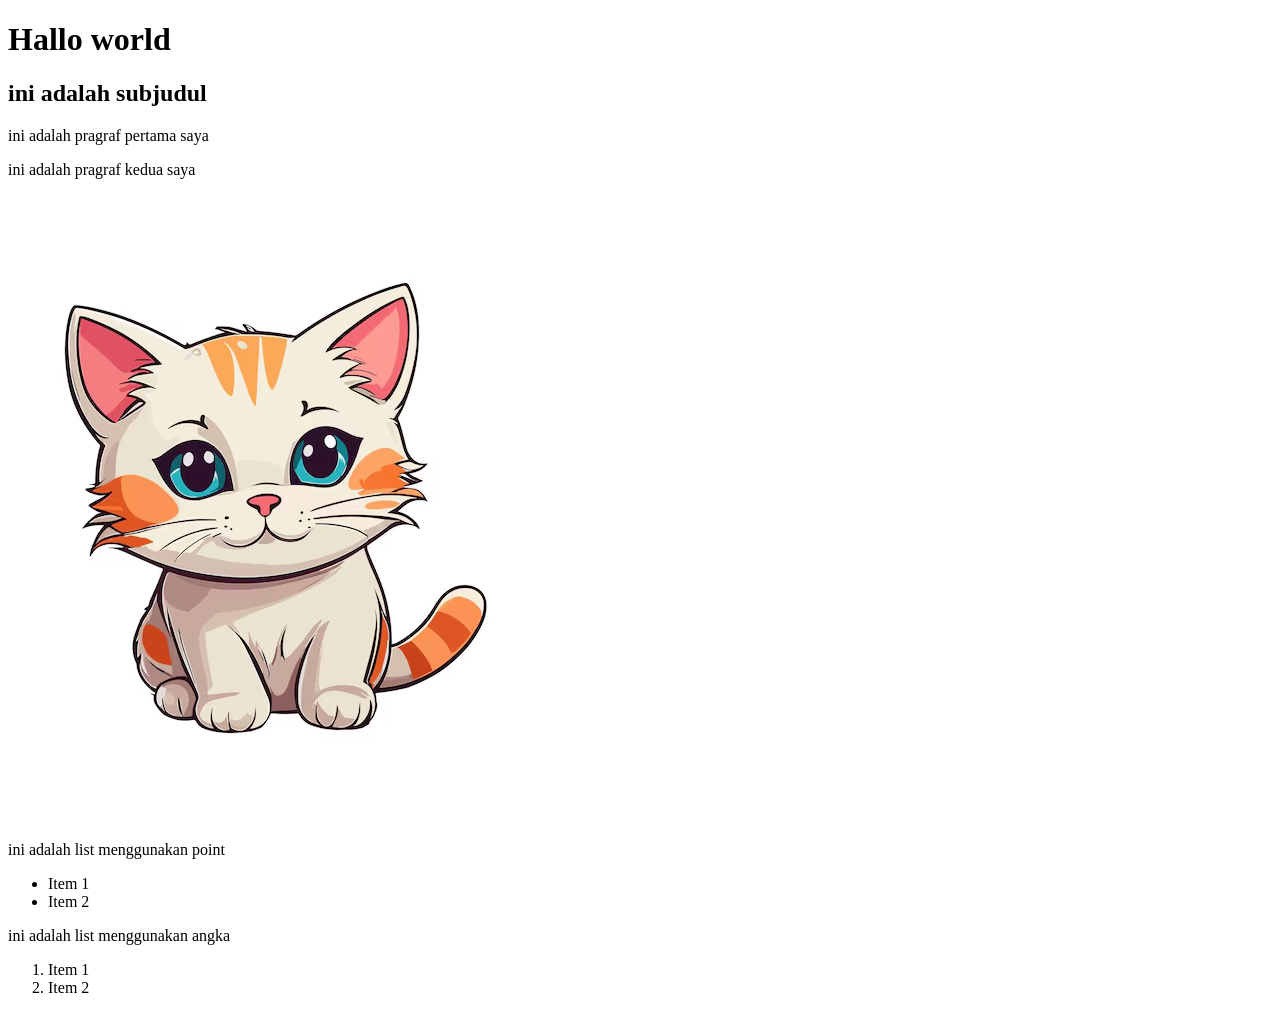
<file: index.html>
<!DOCTYPE html>
<html lang="en">
<head>
    <meta charset="UTF-8">
    <meta name="viewport" content="width=device-width, initial-scale=1.0">
    <title>Praktikum 2</title>
</head>
<body>
    <h1>Hallo world</h1>
    <h2>ini adalah subjudul</h2>
    <p>ini adalah pragraf pertama saya</p>
    <p>ini adalah pragraf kedua saya</p>

      <img src="/kuceng.avif" alt="">

    <p>ini adalah list menggunakan point</p>

    <ul>
        <li>Item 1 </li>
        <li> Item 2 </li>
    </ul>

      
    <p>ini adalah list menggunakan angka</p>

    <ol>
        <li>Item 1 </li>
        <li> Item 2 </li>
    </ol>


    
   
</body>
</html>
</file>
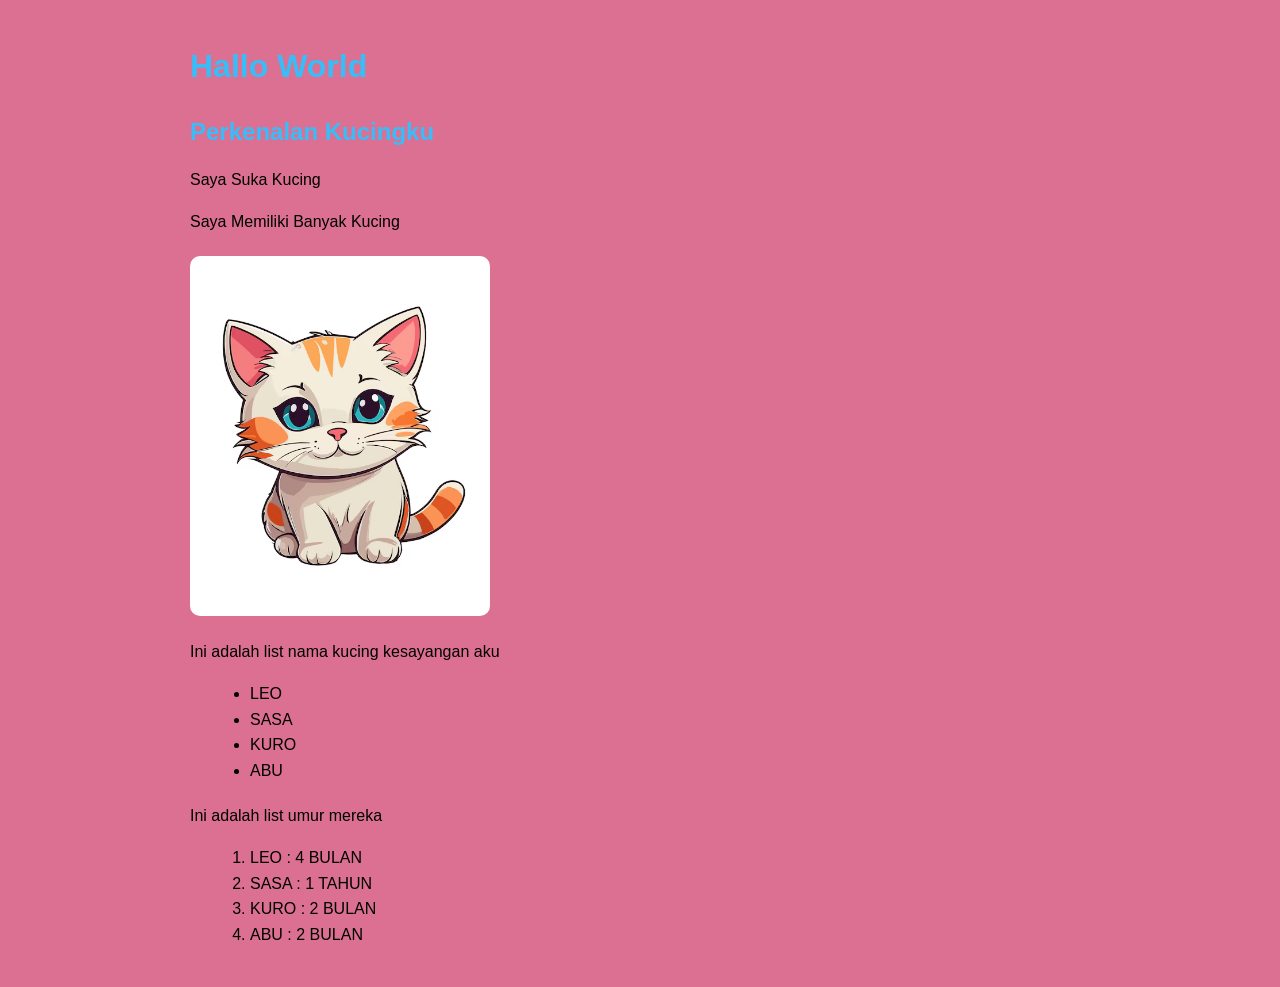
<file: Praktikum2/tugas2.html>
<!DOCTYPE html>
<html lang="en">
<head>
    <meta charset="UTF-8">
    <meta name="viewport" content="width=device-width, initial-scale=1.0">

    <!-- External CSS -->
    <link rel="stylesheet" href="style.css">

    <title>Praktikum 2</title>

    <!-- Internal CSS -->
    <style>
        h2 {
            margin-bottom: 10px;
        }

         kuceng.avif {
            max-width: 300px;
            height: auto;
            border-radius: 10px;
        }
    </style>

</head>
<body>

    <!-- Inline CSS -->
    <h1 style="color: #38bdf8;">Hallo World</h1>

    <h2>Perkenalan Kucingku</h2>

    <p>Saya Suka Kucing </p>
    <p>Saya Memiliki Banyak Kucing</p>

    <img class="img" src="/kuceng.avif" alt="gambar kucing">

    <p>Ini adalah list nama kucing kesayangan aku</p>

    <ul>
        <li>LEO</li>
        <li>SASA</li>
        <li>KURO</li>
         <li>ABU</li>
    </ul>

    <p>Ini adalah list umur mereka</p>

    <ol>
        <li>LEO : 4 BULAN</li>
        <li>SASA : 1 TAHUN</li>
        <li>KURO : 2 BULAN</li>
        <li>ABU : 2 BULAN </li>
    </ol>

</body>
 
</html>
</file>
<file: Praktikum2/style.css>
body {
    font-family: Arial, sans-serif;
    line-height: 1.6;
    margin: 0;
    padding: 20px;
    background-color: #DB7093;
    color: black;
    max-width: 900px;
    margin-left: auto;
    margin-right: auto;
}

h1 {
    margin-bottom: 10px;
}

h2 {
    color: #38bdf8;
}

p {
    margin-bottom: 12px;
}

img {
    max-width: 300px;
    border-radius: 10px;
    margin-top: 10px;
}

ul, ol {
    margin-left: 20px;
    margin-bottom: 20px;
}
</file>
